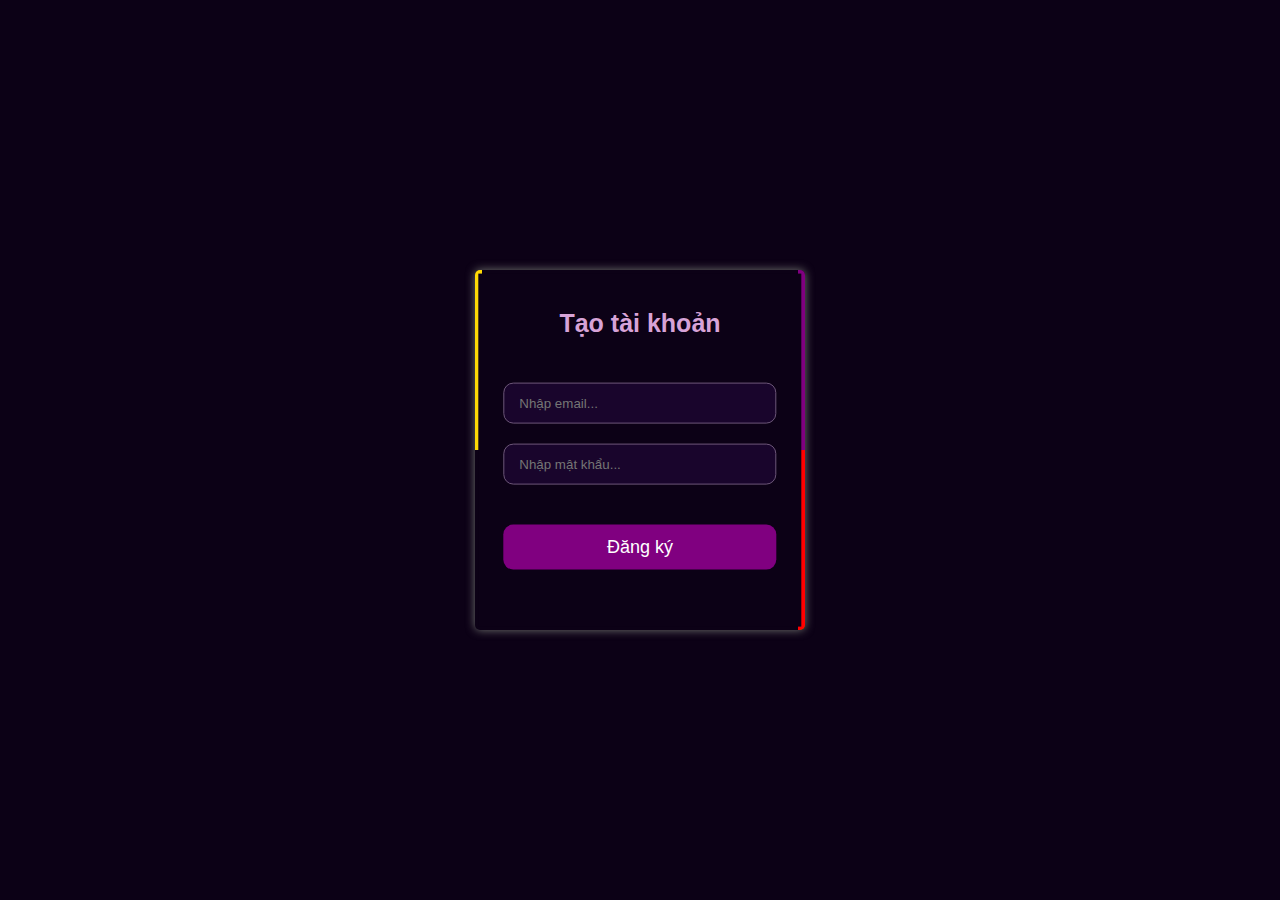
<file: login.html>
<!DOCTYPE html>
<html lang="en">
  <head>
    <meta charset="UTF-8" />
    <meta name="viewport" content="width=device-width, initial-scale=1.0" />
    <meta http-equiv="X-UA-Compatible" content="ie=edge" />
    <style media="screen">

    * {
padding: 0;
margin: 0;
box-sizing: border-box;
}

body {
font-family: sans-serif;
display: flex;
align-items: center;
justify-content: center;
min-height: 100vh;
background: #0c0116;
}

.form {
position: relative;
padding: 60px 15px;
width: 330px;
height: 360px;
background: #0c0116;
overflow: hidden;
box-shadow: 0px 0px 10px 0px rgb(116, 119, 114);
border-radius: 5px;
}

.form-inner {
position: absolute;
height: 98%;
width: 98%;
top: 50%;
left: 50%;
background: #0c0116;
transform: translate(-50%, -50%);
}

.content {
height: 100%;
width: 100%;
padding: 25px;
}
.form-inner h2 {
font-size: 25px;
color: #d7a3d7;
text-align: center;
padding-top: 35px;
}
.input {
display: block;
padding: 12px 15px;
width: 100%;
left: 50%;
border-radius: 10px;
margin-top: 20px;
border: 1.5px solid rgb(109, 87, 121);
outline: none;
background: #19052c;
color: white;
}

.btn{
cursor: pointer;
color: white;
margin-top: 40px;
width: 100%;
padding: 12px;
outline: none;
background: #800080;
border: none;
font-size: 18px;
border-radius: 10px;
transition: 0.4s;
}
.btn:hover {
background: #c907c9;
}


.form span {
position: absolute;
height: 50%;
width: 50%;

}

.form span:nth-child(1) {
background: #ffda05;
top: 0;
left: -48%;
animation: 5s span1 infinite linear;
animation-delay: 1s;
}
.form span:nth-child(2) {
background: #00a800;
bottom: 0;
right: -48%;
animation: 5s span2 infinite linear;
}
.form span:nth-child(3) {
background: #800080;
right: -48%;
top: 0px;
animation: 5s span3 infinite linear;
}
.form span:nth-child(4) {
background: #ff0000;
bottom: 0;
right: -48%;
animation: 5s span4 infinite linear;
animation-delay: 1s;
}

@keyframes span1 {
0% {
  top: -48%;
  left: -48%;
}
25% {
  top: -48%;
  left: 98%;
}
50% {
  top: 98%;
  left: 98%;
}
75% {
  top: 98%;
  left: -48%;
}
100% {
  top: -48%;
  left: -48%;
}
}
@keyframes span2 {
0% {
  bottom: -48%;
  right: -48%;
}
25% {
  bottom: -48%;
  right: 98%;
}
50% {
  bottom: 98%;
  right: 98%;
}
75% {
  bottom: 98%;
  right: -48%;
}
100% {
  bottom: -48%;
  right: -48%;
}
}
@keyframes span3 {
0% {
  top: -48%;
  left: -48%;
}
25% {
  top: -48%;
  left: 98%;
}
50% {
  top: 98%;
  left: 98%;
}
75% {
  top: 98%;
  left: -48%;
}
100% {
  top: -48%;
  left: -48%;
}
}

@keyframes span4 {
0% {
  bottom: -48%;
  right: -48%;
}
25% {
  bottom: -48%;
  right: 98%;
}
50% {
  bottom: 98%;
  right: 98%;
}
75% {
  bottom: 98%;
  right: -48%;
}
100% {
  bottom: -48%;
  right: -48%;
}

}
.dk1{
  text-decoration: none;
  color: white;
}
    </style>
    <title>Login</title>
  </head>
  <body>
    <form action="" class="form">
      <span></span>
      <span></span>
      <span></span>
      <span></span>
      <div class="form-inner">
        <h2>Tạo tài khoản</h2>
        <div class="content">
          <input class="input" type="text" placeholder="Nhập email..." />
          <input class="input" type="password" placeholder="Nhập mật khẩu..." />
          <button class="btn"><a class="dk1"href="index.html">Đăng ký</a></button>
      </div>
    </form>
  </bod
</file>
